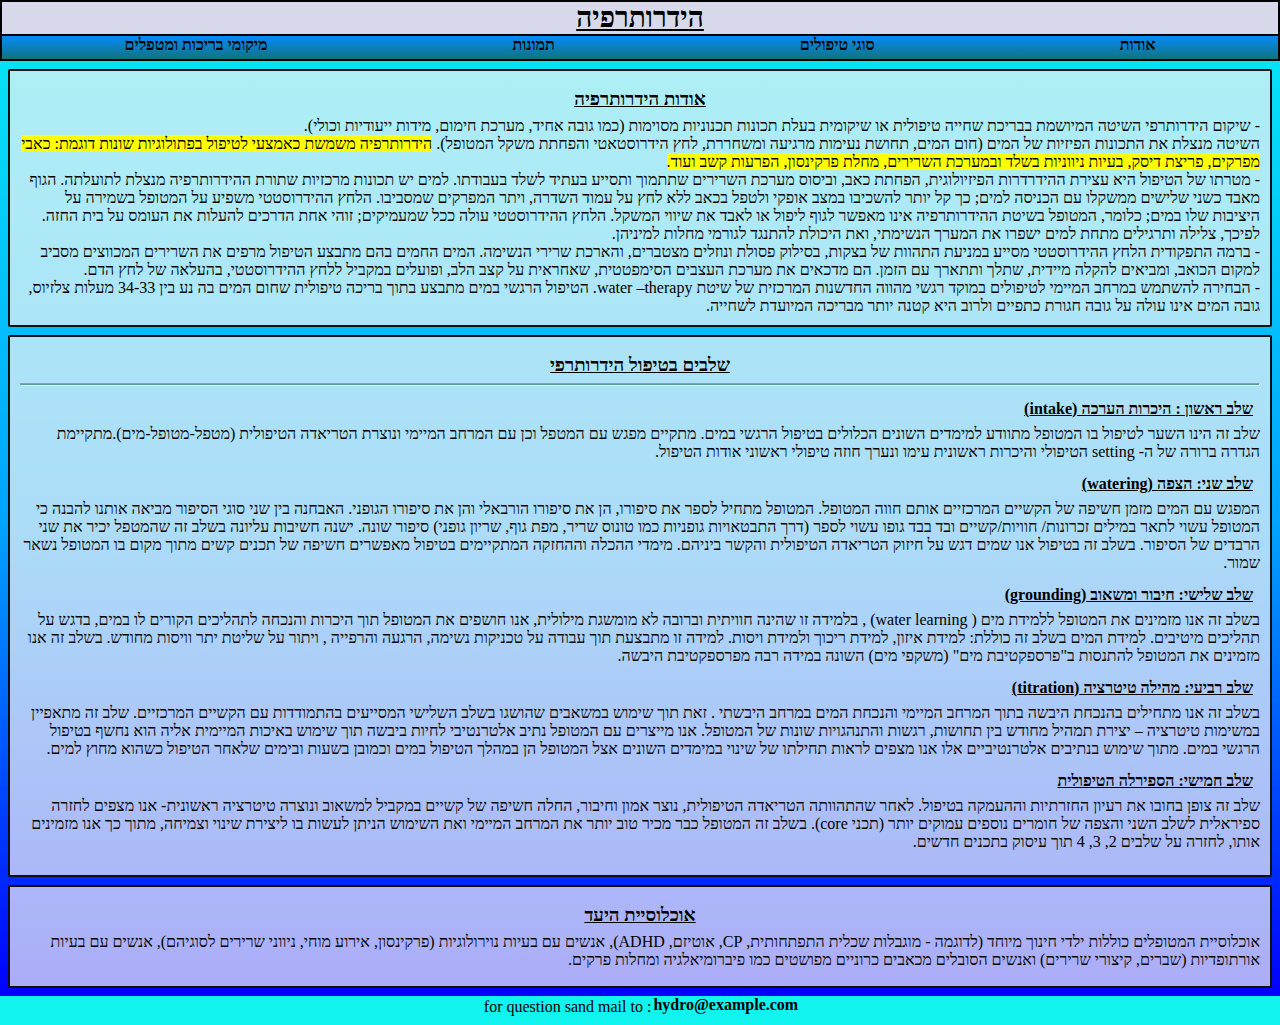
<file: index.html>
<!DOCTYPE html>
<html lang="he" dir="rtl">
  <head>
    <meta charset="UTF-8" />
    <meta http-equiv="X-UA-Compatible" content="IE=edge" />
    <meta name="viewport" content="width=device-width, initial-scale=1.0" />
    <link rel="stylesheet" href="./style.css" />
    <title>הידרותרפיה - עמוד הבית</title>
  </head>
  <body>
    <header class="header-nav">
      <div class="logo-h"><h3>הידרותרפיה</h3></div>
      <nav class="nav-h">
        <a href="./index.html" class="inedx-h">אודות</a>
        <a href="./tot.html" class="inedx-h">סוגי טיפולים</a>
        <a href="./pic.html" class="inedx-h">תמונות</a>
        <a href="./place-p.html" class="inedx-h">מיקומי בריכות ומטפלים</a>
        <!-- <a href="./lot.html" class="inedx-h">מטפלים</a> -->
      </nav>
    </header>
    <main>
      <div class="content-odot">
        <h3 class="h3-titel">אודות הידרותרפיה</h3>
        - שיקום הידרותרפי השיטה המיושמת בבריכת שחייה טיפולית או שיקומית בעלת
        תכונות תכנוניות מסוימות (כמו גובה אחיד, מערכת חימום, מידות ייעודיות
        וכולי). <br />
        השיטה מנצלת את התכונות הפיזיות של המים (חום המים, תחושת נעימות מרגיעה
        ומשחררת, לחץ הידרוסטאטי והפחתת משקל המטופל).
        <span class="content-span"
          >הידרותרפיה משמשת כאמצעי לטיפול בפתולוגיות שונות דוגמת: כאבי מפרקים,
          פריצת דיסק, בעיות ניווניות בשלד ובמערכת השרירים, מחלת פרקינסון, הפרעות
          קשב ועוד.</span
        >
        <br />-
        מטרתו של הטיפול היא עצירת ההידרדרות הפיזיולוגית, הפחתת כאב, וביסוס מערכת
        השרירים שתתמוך ותסייע בעתיד לשלד בעבודתו. למים יש תכונות מרכזיות שתורת
        ההידרותרפיה מנצלת לתועלתה. הגוף מאבד כשני שלישים ממשקלו עם הכניסה למים;
        כך קל יותר להשכיבו במצב אופקי ולטפל בכאב ללא לחץ על עמוד השדרה, ויתר
        המפרקים שמסביבו. הלחץ ההידרוסטטי משפיע על המטופל בשמירה על היציבות שלו
        במים; כלומר, המטופל בשיטת ההידרותרפיה אינו מאפשר לגוף ליפול או לאבד את
        שיווי המשקל. הלחץ ההידרוסטטי עולה ככל שמעמיקים; זוהי אחת הדרכים להעלות
        את העומס על בית החזה. לפיכך, צלילה ותרגילים מתחת למים ישפרו את המערך
        הנשימתי, ואת היכולת להתנגד לגורמי מחלות למיניהן. <br />-
        ברמה התפקודית הלחץ ההידרוסטטי מסייע במניעת התהוות של בצקות, בסילוק פסולת
        ונוזלים מצטברים, והארכת שרירי הנשימה. המים החמים בהם מתבצע הטיפול מרפים
        את השרירים המכווצים מסביב למקום הכואב, ומביאים להקלה מיידית, שתלך ותתארך
        עם הזמן. הם מדכאים את מערכת העצבים הסימפטטית, שאחראית על קצב הלב,
        ופועלים במקביל ללחץ ההידרוסטטי, בהעלאה של לחץ הדם. <br>-
        הבחירה להשתמש במרחב המיימי לטיפולים במוקד רגשי מהווה החדשנות המרכזית של שיטת water –therapy.
          הטיפול הרגשי במים מתבצע בתוך בריכה טיפולית שחום המים בה נע בין 34-33 מעלות צלזיוס, 
          גובה המים אינו עולה על גובה חגורת כתפיים ולרוב היא קטנה יותר מבריכה המיועדת לשחייה.
      </div>

      <!-- <img
      src="https://img.mako.co.il/2016/01/17/shutterstock_341199539_i.jpg"
      alt="hydro" width="350px" height="350px" /> -->
      <div class="content-odot">
        <h3 class="h3-titel">שלבים בטיפול הידרותרפי</h3><hr>
        <p>
          <ol>
            <h4>שלב ראשון : היכרות הערכה (intake)</h4>
              <p>שלב זה הינו השער לטיפול בו המטופל מתוודע למימדים השונים הכלולים בטיפול הרגשי במים. מתקיים מפגש עם המטפל וכן עם המרחב המיימי ונוצרת הטריאדה הטיפולית (מטפל-מטופל-מים).מתקיימת הגדרה ברורה של ה- setting  הטיפולי והיכרות ראשונית עימו ונערך חוזה טיפולי ראשוני אודות הטיפול.</p>
          </ol>
          <ol>
              <h4>שלב שני: הצפה (watering)</h4>
              <p>המפגש עם המים מזמן חשיפה של הקשיים המרכזיים אותם חווה המטופל. המטופל מתחיל לספר את סיפורו, הן את סיפורו הורבאלי והן את סיפורו הגופני. האבחנה בין שני סוגי הסיפור מביאה אותנו להבנה כי המטופל עשוי לתאר במילים זכרונות/ חוויות/קשיים ובד בבד גופו עשוי לספר (דרך התבטאויות גופניות כמו טונוס שריר, מפת גוף, שריון גופני) סיפור שונה.  ישנה חשיבות עליונה בשלב זה שהמטפל יכיר את שני הרבדים של הסיפור. בשלב זה בטיפול אנו שמים דגש על חיזוק הטריאדה הטיפולית והקשר ביניהם. מימדי ההכלה וההחזקה המתקיימים בטיפול מאפשרים חשיפה של תכנים קשים מתוך מקום בו המטופל נשאר שמור.</p>
          </ol>
          <ol>
              <h4>שלב שלישי: חיבור ומשאוב (grounding)</h4>
              <p>בשלב זה אנו מזמינים את המטופל ללמידת מים   ( water learning) , בלמידה זו שהינה חוויתית וברובה לא מומשגת מילולית, אנו חושפים את המטופל תוך היכרות והנכחה לתהליכים הקורים לו במים, בדגש על תהליכים מיטיבים. למידת המים בשלב זה כוללת:  למידת איזון, למידת ריכוך ולמידת ויסות. למידה זו מתבצעת תוך עבודה על טכניקות נשימה, הרגעה והרפייה , ויתור על שליטת יתר וויסות מחודש. בשלב זה אנו מזמינים את המטופל להתנסות ב"פרספקטיבת מים" (משקפי מים) השונה במידה רבה מפרספקטיבת היבשה.</p>
          </ol>
          <ol>
            <h4>שלב רביעי: מהילה טיטרציה (titration)</h4>
            <p>בשלב זה אנו מתחילים בהנכחת היבשה בתוך המרחב המיימי והנכחת המים במרחב היבשתי . זאת תוך שימוש במשאבים שהושגו בשלב השלישי המסייעים בהתמודדות עם הקשיים המרכזיים. שלב זה מתאפיין במשימות טיטרציה – יצירת תמהיל מחודש בין תחושות, רגשות והתנהגויות שונות של המטופל. אנו מייצרים עם המטופל נתיב אלטרנטיבי לחיות ביבשה תוך שימוש באיכות המיימית אליה הוא נחשף בטיפול הרגשי במים. מתוך שימוש בנתיבים אלטרנטיביים אלו אנו מצפים לראות תחילתו של שינוי במימדים השונים אצל המטופל הן במהלך הטיפול במים וכמובן בשעות ובימים שלאחר הטיפול כשהוא מחוץ למים.</p>
          </ol>
          <ol>
            <h4>שלב חמישי: הספירלה הטיפולית</h4>
            <p>שלב זה צופן בחובו את רעיון החזרתיות וההעמקה בטיפול. לאחר שהתהוותה הטריאדה הטיפולית, נוצר אמון וחיבור, החלה חשיפה של קשיים במקביל למשאוב ונוצרה טיטרציה ראשונית- אנו מצפים לחזרה ספיראלית לשלב השני והצפה של חומרים נוספים עמוקים יותר (תכני core). בשלב זה המטופל כבר מכיר טוב יותר את המרחב המיימי ואת השימוש הניתן לעשות בו ליצירת שינוי וצמיחה, מתוך כך אנו מזמינים אותו, לחזרה על שלבים 2, 3, 4 תוך עיסוק בתכנים חדשים.</p>
          </ol>
        </p>
      </div>
      <div class="content-odot">
        <h3 class="h3-titel">אוכלוסיית היעד</h3>
        <p>אוכלוסיית המטופלים כוללות ילדי חינוך מיוחד (לדוגמה - מוגבלות שכלית התפתחותית, CP, אוטיזם, ADHD), אנשים עם בעיות נוירולוגיות (פרקינסון, אירוע מוחי, ניווני שרירים לסוגיהם), אנשים עם בעיות אורתופדיות (שברים, קיצורי שרירים) ואנשים הסובלים מכאבים כרוניים מפושטים כמו פיברומיאלגיה ומחלות פרקים.</p>
      </div>
    </main>
    <footer>
      <a href="mailto:hydro@example.com">hydro@example.com</a>
      <p style="margin: 2px;">: for question sand mail to </p>
      
    </footer>
  </body>
</html>
</file>
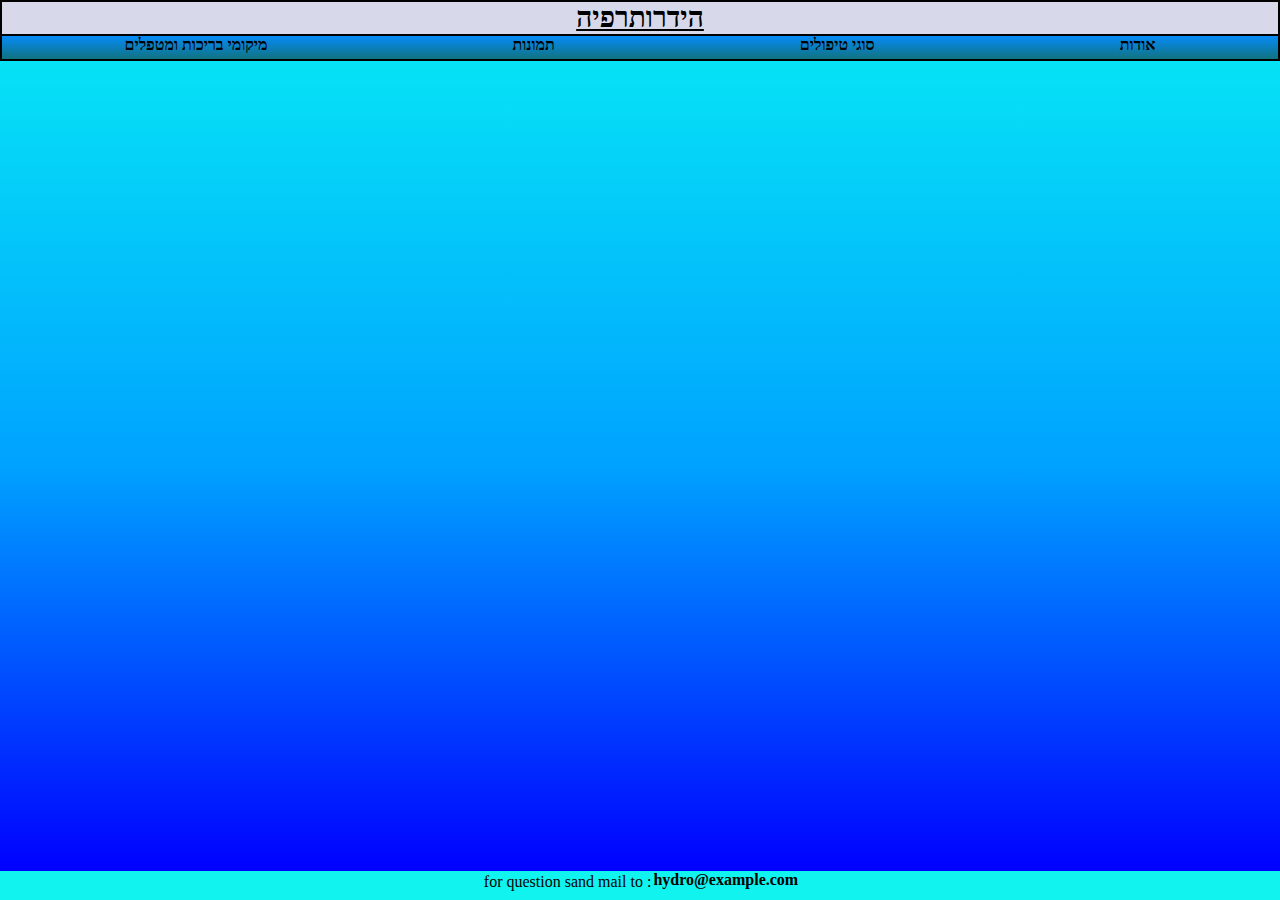
<file: lot.html>
<!DOCTYPE html>
<html lang="he" dir="rtl">
  <head>
    <meta charset="UTF-8" />
    <meta http-equiv="X-UA-Compatible" content="IE=edge" />
    <meta name="viewport" content="width=device-width, initial-scale=1.0" />
    <link rel="stylesheet" href="./style.css" />
    <title>List of therapists</title>
  </head>
  <body>
    <header class="header-nav">
      <div class="logo-h">
        <h3>הידרותרפיה</h3>
      </div>
      <nav class="nav-h">
        <a href="./index.html" class="inedx-h">אודות</a>
        <a href="./tot.html" class="inedx-h">סוגי טיפולים</a>
        <a href="./pic.html" class="inedx-h">תמונות</a>
        <a href="./place-p.html" class="inedx-h">מיקומי בריכות ומטפלים</a>
        <!-- <a href="./lot.html" class="inedx-h">מטפלים</a> -->
      </nav>
    </header>
    <main></main>
    <footer>
      <a href="mailto:hydro@example.com">hydro@example.com</a>
      <p style="margin: 2px">: for question sand mail to</p>
    </footer>
  </body>
</html>
</file>
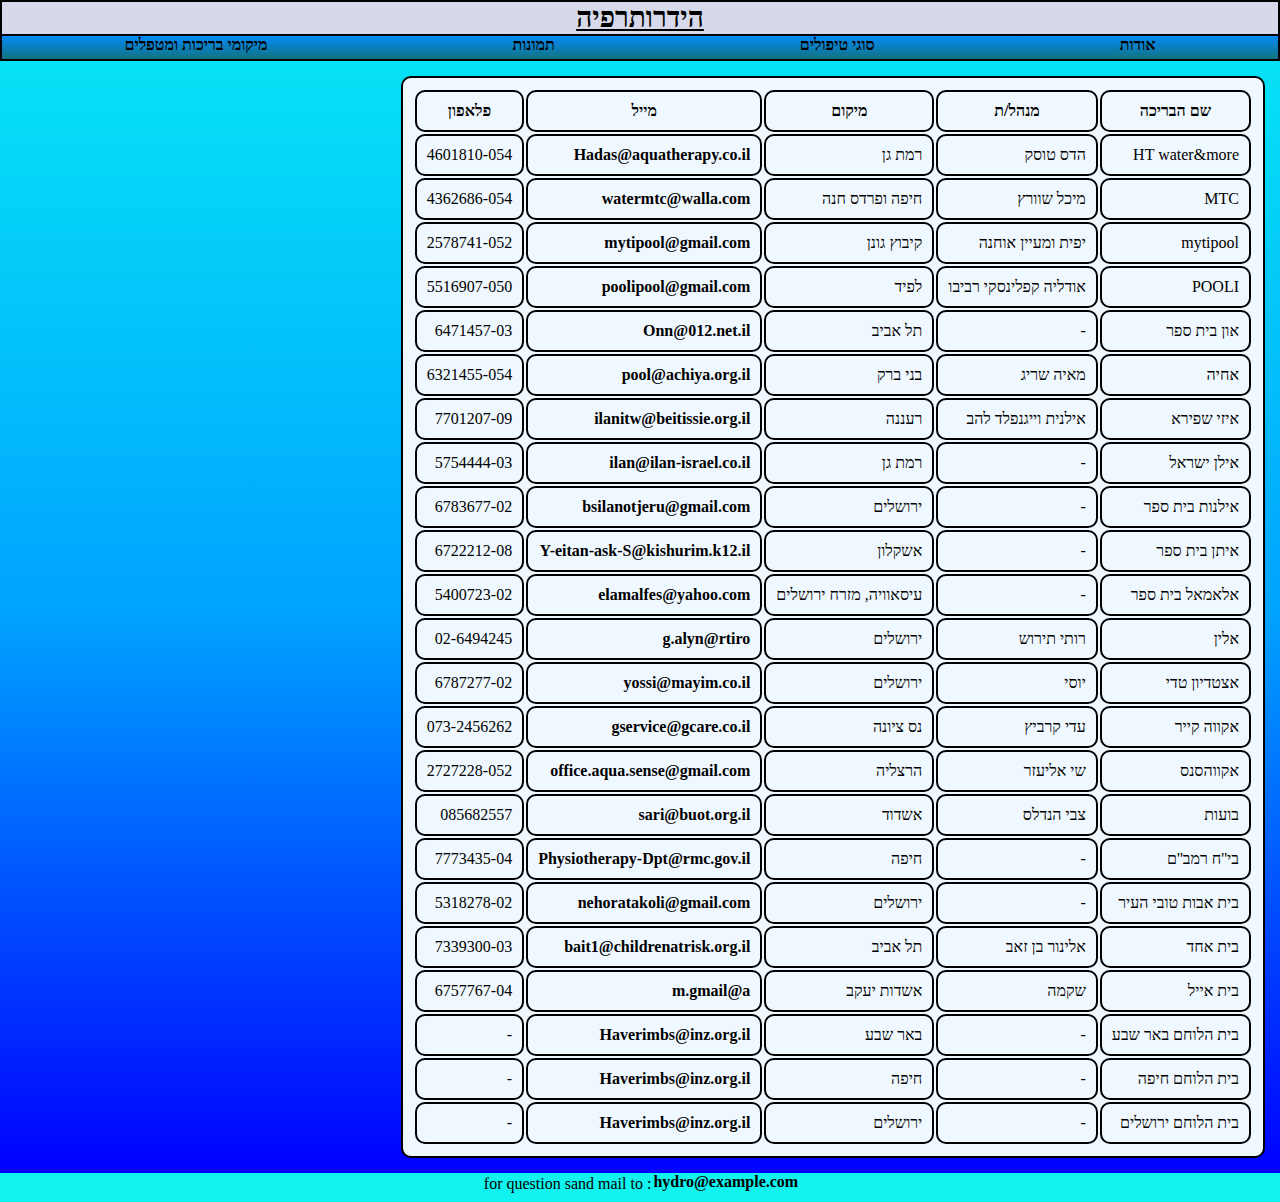
<file: place-p.html>
<!DOCTYPE html>
<html lang="he" dir="rtl">
  <head>
    <meta charset="UTF-8" />
    <meta http-equiv="X-UA-Compatible" content="IE=edge" />
    <meta name="viewport" content="width=device-width, initial-scale=1.0" />
    <link rel="stylesheet" href="./style.css" />
    <title>Document</title>
  </head>
  <body>
    <header class="header-nav">
      <div class="logo-h">
        <h3>הידרותרפיה</h3>
      </div>
      <nav class="nav-h">
        <a href="./index.html" class="inedx-h">אודות</a>
        <a href="./tot.html" class="inedx-h">סוגי טיפולים</a>
        <a href="./pic.html" class="inedx-h">תמונות</a>
        <a href="./place-p.html" class="inedx-h">מיקומי בריכות ומטפלים</a>
        <!-- <a href="./lot.html" class="inedx-h">מטפלים</a> -->
      </nav>
    </header>
    <main>
      <div class="pool-p-t">
        <table>
          <thead>
            <tr>
              <th>שם הבריכה</th>
              <th>מנהל/ת</th>
              <th>מיקום</th>
              <th>מייל</th>
              <th>פלאפון</th>
            </tr>
          </thead>
          <tbody>
            <tr>
              <td>HT water&more</td>
              <td>הדס טוסק</td>
              <td>רמת גן</td>
              <td>
                <a href="mailto:Hadas@aquatherapy.co.il"
                  >Hadas@aquatherapy.co.il</a
                >
              </td>
              <td>4601810-054</td>
            </tr>
            <tr>
              <td>MTC</td>
              <td>מיכל שוורץ</td>
              <td>חיפה ופרדס חנה</td>
              <td>
                <a href="mailto:watermtc@walla.com">watermtc@walla.com</a>
              </td>
              <td>4362686-054</td>
            </tr>
            <tr>
              <td>mytipool</td>
              <td>יפית ומעיין אוחנה</td>
              <td>קיבוץ גונן</td>
              <td>
                <a href="mailto:mytipool@gmail.com">mytipool@gmail.com</a>
              </td>
              <td>2578741-052</td>
            </tr>
            <tr>
              <td>POOLI</td>
              <td>אודליה קפלינסקי רביבו</td>
              <td>לפיד</td>
              <td>
                <a href="mailto:poolipool@gmail.com">poolipool@gmail.com</a>
              </td>
              <td>5516907-050</td>
            </tr>
            <tr>
              <td>און בית ספר</td>
              <td>-</td>
              <td>תל אביב</td>
              <td><a href="mailto:Onn@012.net.il">Onn@012.net.il</a></td>
              <td>6471457-03</td>
            </tr>
            <tr>
              <td>אחיה</td>
              <td>מאיה שריג</td>
              <td>בני ברק</td>
              <td>
                <a href="mailto:pool@achiya.org.il">pool@achiya.org.il</a>
              </td>
              <td>6321455-054</td>
            </tr>
            <tr>
              <td>איזי שפירא</td>
              <td>אילנית וייגנפלד להב</td>
              <td>רעננה</td>
              <td>
                <a href="mailto:ilanitw@beitissie.org.il"
                  >ilanitw@beitissie.org.il</a
                >
              </td>
              <td>7701207-09</td>
            </tr>
            <tr>
              <td>אילן ישראל</td>
              <td>-</td>
              <td>רמת גן</td>
              <td>
                <a href="mailto:ilan@ilan-israel.co.il"
                  >ilan@ilan-israel.co.il</a
                >
              </td>
              <td>5754444-03</td>
            </tr>
            <tr>
              <td>אילנות בית ספר</td>
              <td>-</td>
              <td>ירושלים</td>
              <td>
                <a href="mailto:bsilanotjeru@gmail.com"
                  >bsilanotjeru@gmail.com</a
                >
              </td>
              <td>6783677-02</td>
            </tr>
            <tr>
              <td>איתן בית ספר</td>
              <td>-</td>
              <td>אשקלון</td>
              <td>
                <a href="mailto:Y-eitan-ask-S@kishurim.k12.il"
                  >Y-eitan-ask-S@kishurim.k12.il</a
                >
              </td>
              <td>6722212-08</td>
            </tr>
            <tr>
              <td>אלאמאל בית ספר</td>
              <td>-</td>
              <td>עיסאוויה, מזרח ירושלים</td>
              <td>
                <a href="mailto:elamalfes@yahoo.com">elamalfes@yahoo.com</a>
              </td>
              <td>5400723-02</td>
            </tr>
            <tr>
              <td>אלין</td>
              <td>רותי תירוש</td>
              <td>ירושלים</td>
              <td><a href="mailto:g.alyn@rtiro">g.alyn@rtiro</a></td>
              <td>02-6494245</td>
            </tr>
            <tr>
              <td>אצטדיון טדי</td>
              <td>יוסי</td>
              <td>ירושלים</td>
              <td><a href="mailto:yossi@mayim.co.il">yossi@mayim.co.il</a></td>
              <td>6787277-02</td>
            </tr>
            <tr>
              <td>אקווה קייר</td>
              <td>עדי קרביץ</td>
              <td>נס ציונה</td>
              <td>
                <a href="mailto:gservice@gcare.co.il">gservice@gcare.co.il</a>
              </td>
              <td>073-2456262</td>
            </tr>
            <tr>
              <td>אקווהסנס</td>
              <td>שי אליעזר</td>
              <td>הרצליה</td>
              <td>
                <a href="mailto:office.aqua.sense@gmail.com"
                  >office.aqua.sense@gmail.com</a
                >
              </td>
              <td>2727228-052</td>
            </tr>
            <tr>
              <td>בועות</td>
              <td>צבי הנדלס</td>
              <td>אשדוד</td>
              <td><a href="mailto:sari@buot.org.il">sari@buot.org.il</a></td>
              <td>085682557</td>
            </tr>
            <tr>
              <td>בי''ח רמב''ם</td>
              <td>-</td>
              <td>חיפה</td>
              <td>
                <a href="mailto:Physiotherapy-Dpt@rmc.gov.il"
                  >Physiotherapy-Dpt@rmc.gov.il</a
                >
              </td>
              <td>7773435-04</td>
            </tr>
            <tr>
              <td>בית אבות טובי העיר</td>
              <td>-</td>
              <td>ירושלים</td>
              <td>
                <a href="mailto:nehoratakoli@gmail.com"
                  >nehoratakoli@gmail.com</a
                >
              </td>
              <td>5318278-02</td>
            </tr>
            <tr>
              <td>בית אחד</td>
              <td>אלינור בן זאב</td>
              <td>תל אביב</td>
              <td>
                <a href="mailto:bait1@childrenatrisk.org.il"
                  >bait1@childrenatrisk.org.il</a
                >
              </td>
              <td>7339300-03</td>
            </tr>
            <tr>
              <td>בית אייל</td>
              <td>שקמה</td>
              <td>אשדות יעקב</td>
              <td>
                <a href="mailto:m.gmail@a">m.gmail@a</a>
              </td>
              <td>6757767-04</td>
            </tr>
            <tr>
              <td>בית הלוחם באר שבע</td>
              <td>-</td>
              <td>באר שבע</td>
              <td>
                <a href="mailto:Haverimbs@inz.org.il">Haverimbs@inz.org.il</a>
              </td>
              <td>-</td>
            </tr>
            <tr>
              <td>בית הלוחם חיפה</td>
              <td>-</td>
              <td>חיפה</td>
              <td>
                <a href="mailto:Haverimbs@inz.org.il">Haverimbs@inz.org.il</a>
              </td>
              <td>-</td>
            </tr>
            <tr>
              <td>בית הלוחם ירושלים</td>
              <td>-</td>
              <td>ירושלים</td>
              <td>
                <a href="mailto:Haverimbs@inz.org.il">Haverimbs@inz.org.il</a>
              </td>
              <td>-</td>
            </tr>
          </tbody>
        </table>
      </div>
    </main>
    <footer>
      <a href="mailto:hydro@example.com">hydro@example.com</a>
      <p style="margin: 2px">: for question sand mail to</p>
    </footer>
  </body>
</html>
</file>
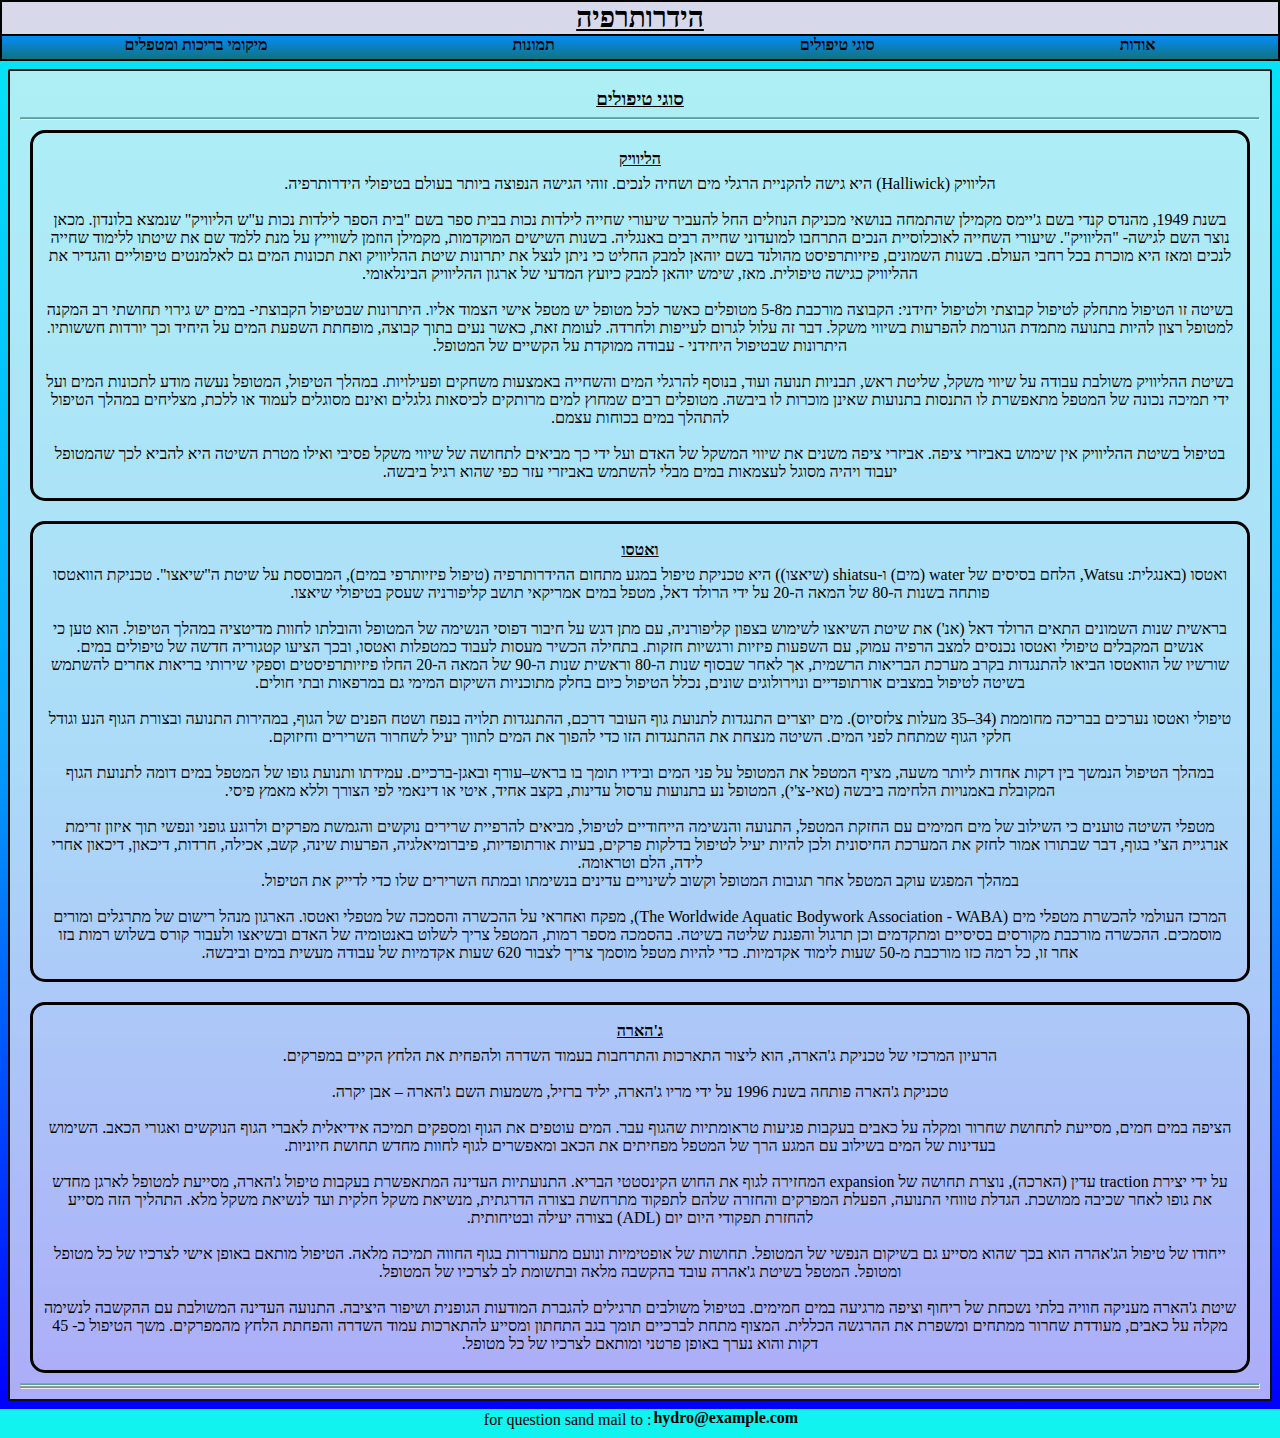
<file: tot.html>
<!DOCTYPE html>
<html lang="he" dir="rtl">
  <head>
    <meta charset="UTF-8" />
    <meta http-equiv="X-UA-Compatible" content="IE=edge" />
    <meta name="viewport" content="width=device-width, initial-scale=1.0" />
    <title>types of treatments</title>
    <link rel="stylesheet" href="./style.css" />
  </head>
  <body>
    <header class="header-nav">
      <div class="logo-h"><h3>הידרותרפיה</h3></div>
      <nav class="nav-ti">
        <a href="./index.html" class="inedx-h">אודות</a>
        <a href="./tot.html" class="inedx-h">סוגי טיפולים</a>
        <a href="./pic.html" class="inedx-h">תמונות</a>
        <a href="./place-p.html" class="inedx-h">מיקומי בריכות ומטפלים</a>
        <!-- <a href="./lot.html" class="inedx-h">מטפלים</a> -->
      </nav>
    </header>
    <main>
      <div class="content-tot">
        <h3 class="h3-titel">סוגי טיפולים</h3>

        <hr />
        <div class="content-tot-b">
          <h4>הליוויק</h4>
          <p>
            הליוויק (Halliwick) היא גישה להקניית הרגלי מים ושחיה לנכים. זוהי
            הגישה הנפוצה ביותר בעולם בטיפולי הידרותרפיה. <br /><br />
            בשנת 1949, מהנדס קנדי בשם ג'יימס מקמילן שהתמחה בנושאי מכניקת הנוזלים
            החל להעביר שיעורי שחייה לילדות נכות בבית ספר בשם "בית הספר לילדות
            נכות ע"ש הליוויק" שנמצא בלונדון. מכאן נוצר השם לגישה- "הליוויק".
            שיעורי השחייה לאוכלוסיית הנכים התרחבו למועדוני שחייה רבים באנגליה.
            בשנות השישים המוקדמות, מקמילן הוזמן לשווייץ על מנת ללמד שם את שיטתו
            ללימוד שחייה לנכים ומאז היא מוכרת בכל רחבי העולם. בשנות השמונים,
            פיזיותרפיסט מהולנד בשם יוהאן למבק החליט כי ניתן לנצל את יתרונות שיטת
            ההליוויק ואת תכונות המים גם לאלמנטים טיפוליים והגדיר את ההליוויק
            כגישה טיפולית. מאז, שימש יוהאן למבק כיועץ המדעי של ארגון ההליוויק
            הבינלאומי.
            <br /><br />
            בשיטה זו הטיפול מתחלק לטיפול קבוצתי ולטיפול יחידני: הקבוצה מורכבת
            מ5-8 מטופלים כאשר לכל מטופל יש מטפל אישי הצמוד אליו. היתרונות
            שבטיפול הקבוצתי- במים יש גירוי תחושתי רב המקנה למטופל רצון להיות
            בתנועה מתמדת הגורמת להפרעות בשיווי משקל. דבר זה עלול לגרום לעייפות
            ולחרדה. לעומת זאת, כאשר נעים בתוך קבוצה, מופחתת השפעת המים על היחיד
            וכך יורדות חששותיו. היתרונות שבטיפול היחידני - עבודה ממוקדת על
            הקשיים של המטופל.
            <br /><br />
            בשיטת ההליוויק משולבת עבודה על שיווי משקל, שליטת ראש, תבניות תנועה
            ועוד, בנוסף להרגלי המים והשחייה באמצעות משחקים ופעילויות. במהלך
            הטיפול, המטופל נעשה מודע לתכונות המים ועל ידי תמיכה נכונה של המטפל
            מתאפשרת לו התנסות בתנועות שאינן מוכרות לו ביבשה. מטופלים רבים שמחוץ
            למים מרותקים לכיסאות גלגלים ואינם מסוגלים לעמוד או ללכת, מצליחים
            במהלך הטיפול להתהלך במים בכוחות עצמם. <br /><br />
            בטיפול בשיטת ההליוויק אין שימוש באביזרי ציפה. אביזרי ציפה משנים את
            שיווי המשקל של האדם ועל ידי כך מביאים לתחושה של שיווי משקל פסיבי
            ואילו מטרת השיטה היא להביא לכך שהמטופל יעבוד ויהיה מסוגל לעצמאות
            במים מבלי להשתמש באביזרי עזר כפי שהוא רגיל ביבשה.
          </p>
        </div>
        <div class="content-tot-b">
          <h4>ואטסו</h4>
          <p>
            ואטסו (באנגלית: Watsu, הלחם בסיסים של water (מים) ו-shiatsu (שיאצו))
            היא טכניקת טיפול במגע מתחום ההידרותרפיה (טיפול פיזיותרפי במים),
            המבוססת על שיטת ה"שיאצו". טכניקת הוואטסו פותחה בשנות ה-80 של המאה
            ה-20 על ידי הרולד דאל, מטפל במים אמריקאי תושב קליפורניה שעסק בטיפולי
            שיאצו.
            <br /><br />
            בראשית שנות השמונים התאים הרולד דאל (אנ') את שיטת השיאצו לשימוש
            בצפון קליפורניה, עם מתן דגש על חיבור דפוסי הנשימה של המטופל והובלתו
            לחוות מדיטציה במהלך הטיפול. הוא טען כי אנשים המקבלים טיפולי ואטסו
            נכנסים למצב הרפיה עמוק, עם השפעות פיזיות ורגשיות חזקות. בתחילה הכשיר
            מעסות לעבוד כמטפלות ואטסו, ובכך הציעו קטגוריה חדשה של טיפולים במים.
            <br />
            שורשיו של הוואטסו הביאו להתנגדות בקרב מערכת הבריאות הרשמית, אך לאחר
            שבסוף שנות ה-80 וראשית שנות ה-90 של המאה ה-20 החלו פיזיותרפיסטים
            וספקי שירותי בריאות אחרים להשתמש בשיטה לטיפול במצבים אורתופדיים
            ונוירולוגים שונים, נכלל הטיפול כיום בחלק מתוכניות השיקום המימי גם
            במרפאות ובתי חולים.
            <br /><br />
            טיפולי ואטסו נערכים בבריכה מחוממת (34–35 מעלות צלזסיוס). מים יוצרים
            התנגדות לתנועת גוף העובר דרכם, ההתנגדות תלויה בנפח ושטח הפנים של
            הגוף, במהירות התנועה ובצורת הגוף הנע וגודל חלקי הגוף שמתחת לפני
            המים. השיטה מנצחת את ההתנגדות הזו כדי להפוך את המים לתווך יעיל
            לשחרור השרירים וחיזוקם.
            <br /><br />
            במהלך הטיפול הנמשך בין דקות אחדות ליותר משעה, מציף המטפל את המטופל
            על פני המים ובידיו תומך בו בראש–עורף ובאגן-ברכיים. עמידתו ותנועת
            גופו של המטפל במים דומה לתנועת הגוף המקובלת באמנויות הלחימה ביבשה
            (טאי-צ'י), המטופל נע בתנועות ערסול עדינות, בקצב אחיד, איטי או דינאמי
            לפי הצורך וללא מאמץ פיסי.
            <br /><br />
            מטפלי השיטה טוענים כי השילוב של מים חמימים עם החזקת המטפל, התנועה
            והנשימה הייחודיים לטיפול, מביאים להרפיית שרירים נוקשים והגמשת מפרקים
            ולרוגע גופני ונפשי תוך איזון זרימת אנרגיית הצ'י בגוף, דבר שבתורו
            אמור לחזק את המערכת החיסונית ולכן להיות יעיל לטיפול בדלקות פרקים,
            בעיות אורתופדיות, פיברומיאלגיה, הפרעות שינה, קשב, אכילה, חרדות,
            דיכאון, דיכאון אחרי לידה, הלם וטראומה. <br />
            במהלך המפגש עוקב המטפל אחר תגובות המטופל וקשוב לשינויים עדינים
            בנשימתו ובמתח השרירים שלו כדי לדייק את הטיפול.
            <br /><br />
            המרכז העולמי להכשרת מטפלי מים (The Worldwide Aquatic Bodywork
            Association - WABA), מפקח ואחראי על ההכשרה והסמכה של מטפלי ואטסו.
            הארגון מנהל רישום של מתרגלים ומורים מוסמכים. ההכשרה מורכבת מקורסים
            בסיסיים ומתקדמים וכן תרגול והפגנת שליטה בשיטה. בהסמכה מספר רמות,
            המטפל צריך לשלוט באנטומיה של האדם ובשיאצו ולעבור קורס בשלוש רמות בזו
            אחר זו, כל רמה כזו מורכבת מ-50 שעות לימוד אקדמיות. כדי להיות מטפל
            מוסמך צריך לצבור 620 שעות אקדמיות של עבודה מעשית במים וביבשה.
          </p>
        </div>
        <div class="content-tot-b">
          <h4>ג'הארה</h4>
          <p>
            הרעיון המרכזי של טכניקת ג'הארה, הוא ליצור התארכות והתרחבות בעמוד
            השדרה ולהפחית את הלחץ הקיים במפרקים.
            <br /><br />
            טכניקת ג'הארה פותחה בשנת 1996 על ידי מריו ג'הארה, יליד ברזיל, משמעות
            השם ג'הארה – אבן יקרה.
            <br /><br />
            הציפה במים חמים, מסייעת לתחושת שחרור ומקלה על כאבים בעקבות פגיעות
            טראומתיות שהגוף עבר. המים עוטפים את הגוף ומספקים תמיכה אידיאלית
            לאברי הגוף הנוקשים ואגורי הכאב. השימוש בעדינות של המים בשילוב עם
            המגע הרך של המטפל מפחיתים את הכאב ומאפשרים לגוף לחוות מחדש תחושת
            חיוניות.
            <br /><br />
            על ידי יצירת traction עדין (הארכה), נוצרת תחושה של expansion המחזירה
            לגוף את החוש הקינסטטי הבריא. התנועתיות העדינה המתאפשרת בעקבות טיפול
            ג'הארה, מסייעת למטופל לארגן מחדש את גופו לאחר שכיבה ממושכת. הגדלת
            טווחי התנועה, הפעלת המפרקים והחזרה שלהם לתפקוד מתרחשת בצורה הדרגתית,
            מנשיאת משקל חלקית ועד לנשיאת משקל מלא. התהליך הזה מסייע להחזרת
            תפקודי היום יום (ADL) בצורה יעילה ובטיחותית.
            <br /><br />
            ייחודו של טיפול הג'אהרה הוא בכך שהוא מסייע גם בשיקום הנפשי של
            המטופל. תחושות של אופטימיות ונועם מתעוררות בגוף החווה תמיכה מלאה.
            הטיפול מותאם באופן אישי לצרכיו של כל מטופל ומטופל. המטפל בשיטת
            ג'אהרה עובד בהקשבה מלאה ובתשומת לב לצרכיו של המטופל.
            <br /><br />
            שיטת ג'הארה מעניקה חוויה בלתי נשכחת של ריחוף וציפה מרגיעה במים
            חמימים. בטיפול משולבים תרגילים להגברת המודעות הגופנית ושיפור היציבה.
            התנועה העדינה המשולבת עם ההקשבה לנשימה מקלה על כאבים, מעודדת שחרור
            ממתחים ומשפרת את ההרגשה הכללית. המצוף מתחת לברכיים תומך בגב התחתון
            ומסייע להתארכות עמוד השדרה והפחתת הלחץ מהמפרקים. משך הטיפול כ- 45
            דקות והוא נערך באופן פרטני ומותאם לצרכיו של כל מטופל.
          </p>
        </div>

        <hr />

        <hr />
      </div>
    </main>
    <footer>
      <a href="mailto:hydro@example.com">hydro@example.com</a>
      <p style="margin: 2px">: for question sand mail to</p>
    </footer>
  </body>
</html>
</file>
<file: style.css>
* {
  margin: 0;
  padding: 0;
  font-family: "Rubik";
}
@import url("https://fonts.googleapis.com/css2?family=Rubik:ital,wght@0,500;0,600;0,700;0,800;0,900;1,500;1,600;1,700;1,800;1,900&display=swap");

body {
  background-color: rgb(232, 232, 232);
  height: 100vh;
  display: flex;
  flex-direction: column;
}
header {
  background-color: rgb(215, 217, 234);

  display: flex;
  flex-direction: column;
  border: black 2px solid;
}
.logo-h {
  display: flex;

  justify-content: center;
  text-decoration-line: underline;
  font-size: x-large;
}
.nav-h {
  display: flex;
  flex-direction: row;
  justify-content: space-around;
  padding-bottom: 5px;
  background-color: bisque;
  border-top: black 2px solid;
  background-image: linear-gradient(
    to bottom,
    rgb(5, 139, 248),
    rgb(17, 115, 128)
  );
}
.nav-ti {
  display: flex;
  flex-direction: row;
  justify-content: space-around;
  border-top: black 2px solid;
  padding-bottom: 5px;
  background-color: bisque;
  background-image: linear-gradient(
    to bottom,
    rgb(5, 139, 248),
    rgb(17, 115, 128)
  );
}
a {
  color: rgba(0, 0, 0);
  text-decoration-line: none;
  cursor: pointer;
  font-weight: bold;
}
main {
  flex-grow: 9;
  /* background-color: rgb(58, 105, 234); */
  background-image: linear-gradient(
    to bottom,
    rgb(6, 226, 246),
    rgb(0, 162, 255),
    blue
  );
}
footer {
  flex-grow: 0;
  display: flex;
  justify-content: center;
  background-color: rgb(17, 243, 239);
}
aside {
  background-color: coral;
}
section {
  display: flex;
  flex-direction: row;
}

.content-odot {
  border: rgb(16, 15, 15) 2px solid;
  padding: 10px;
  margin: 8px;
  background-color: rgba(245, 245, 245, 0.7);
  border-radius: 2px;
}
.content-tot {
  border: rgb(16, 15, 15) 2px solid;
  padding: 10px;
  margin: 8px;
  background-color: rgba(245, 245, 245, 0.7);
  border-radius: 2px;
  display: flex;
  flex-direction: column;
}
.content-span {
  background-color: yellow;
}

.h3-titel {
  text-decoration: underline;
  padding: 2px;
  margin: 5px;
  text-align: center;
  /* display: flex;
  flex-direction: row;
  justify-content: center; */
}
h4 {
  text-decoration: underline;
  margin: 7px;
}
p {
  text-justify: justify;
  padding-bottom: 7px;
}
hr {
  height: 1px;
  background-color: cadetblue;
}
.content-tot-b {
  margin: 10px;
  border: 3px solid black;
  padding: 10px;
  /* height: 60vh; */
  border-radius: 15px;
  transition: background-color 5s 1s, color 5s 1s;
  text-align: center;
  /* overflow: hidden;
  overflow: visible; */
}
.content-tot-b:hover {
  background-color: rgb(255, 255, 255);
  color: rgb(0, 0, 0);
}
.picture-1 {
  display: flex;
  flex-direction: row;
  flex-wrap: wrap;
  justify-content: space-around;
  margin: 25px;
}
img {
  margin: 15px;
  border: 2px blue solid;
  border-radius: 15%;
}
.video-1 {
  display: flex;
  flex-direction: column;
  align-items: center;
  margin: 15px;

  @media screen {
  }
}
.video-1 {
  margin: 10px;
}
.hydro-h3 {
  text-align: center;
  font-size: 30px;
  margin: 10px;
  text-decoration: underline;
}
table,
th,
tr,
td {
  border: 2px solid black;
  padding: 10px;
  margin: 15px;
  background-color: aliceblue;
  border-radius: 10px;
}
</file>
